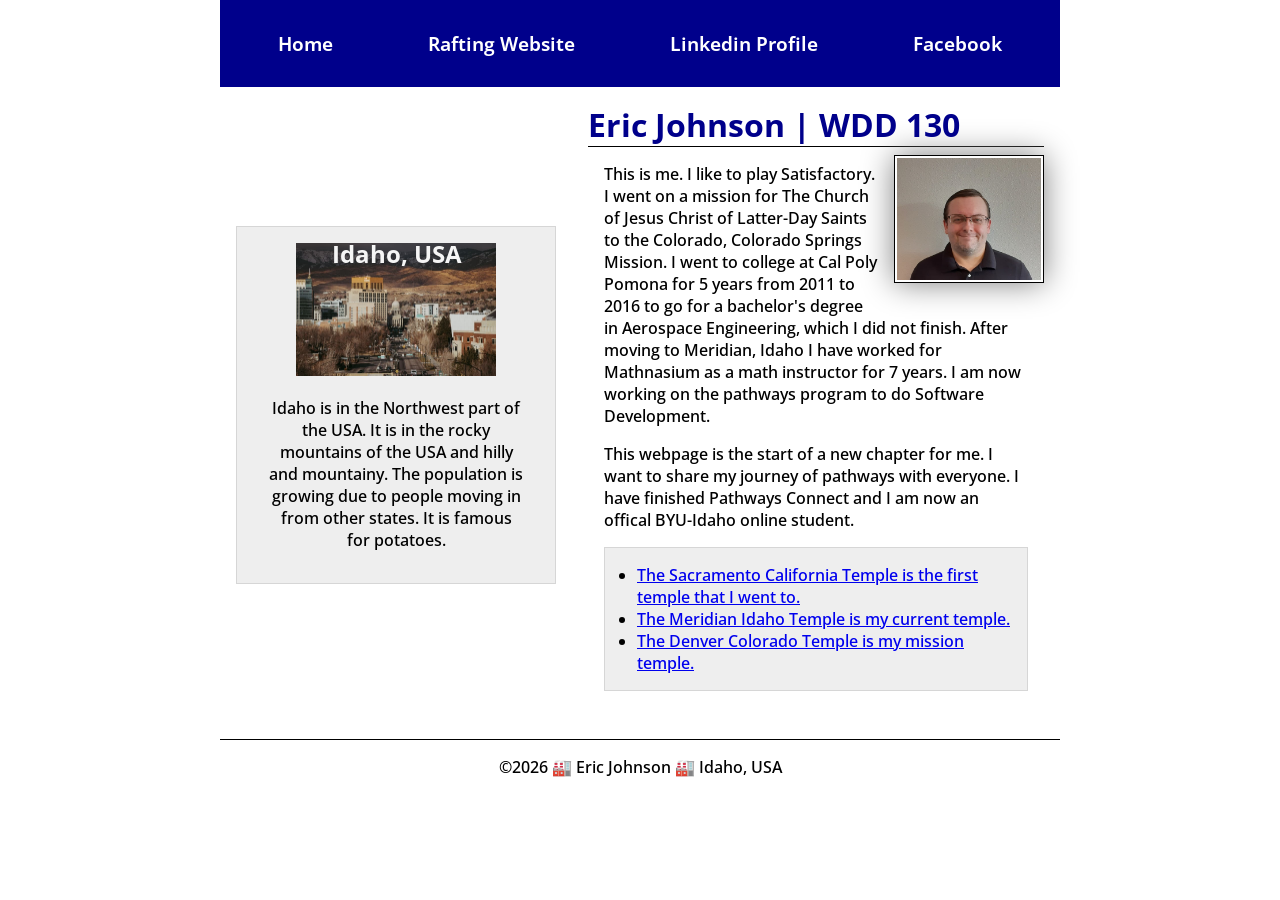
<file: index.html>
<!-- 19 March 2026 last edit -->
<!DOCTYPE html>
<html lang="en">

<head>
    <meta charset="UTF-8">
    <meta name="viewport" content="width=device-width, initial-scale=1.0">
    <title>Eric Johnson | WDD 130</title>
    <meta name="description"
      content="This is a home page for Eric Johnson, it was made for his WDD 130: Web Fundamentals class, its purpose is to show the skills learned in the class.">
    <meta name="author" content="Eric Johnson">
    <link rel="stylesheet" href="styles/styles.css">
    <link rel="preconnect" href="https://fonts.googleapis.com">
    <link rel="preconnect" href="https://fonts.gstatic.com" crossorigin>
    <link
      href="https://fonts.googleapis.com/css2?family=Open+Sans:ital,wght@0,300..800;1,300..800&display=swap"
      rel="stylesheet">
</head>

<body>
    <header>
        <nav>
            <a href="#">Home</a>
            <a href="wwr/">Rafting Website</a>
            <a href="https://www.linkedin.com/in/eric-johnson-2b090284/">Linkedin Profile</a>
            <a href="https://www.facebook.com/eric.johnson.882677/">Facebook</a>
        </nav>
    </header>
    <dev class="grid">
        <main>
            <h1>Eric Johnson | WDD 130</h1>
            <img src="images/profile.jpg" alt="Eric Johnson Profile" width="200">
            <p>This is me. I like to play Satisfactory. I went on a mission for The
                Church of Jesus
                Christ of Latter-Day Saints to the Colorado, Colorado Springs Mission. I went to
                college
                at Cal Poly Pomona for 5 years from 2011 to 2016 to go for a bachelor's degree in
                Aerospace Engineering, which I did not finish. After moving to Meridian, Idaho I
                have
                worked for Mathnasium as a math instructor for 7 years. I am now working on the
                pathways
                program to do Software
                Development.</p>
            <p>This webpage is the start of a new chapter for me. I want to share my
                journey of pathways
                with everyone. I have finished Pathways Connect and I am now an offical BYU-Idaho
                online
                student.
            </p>
            <ul class="box indent">
                <li><a
                      href="https://www.churchofjesuschrist.org/temples/details/sacramento-california-temple?lang=eng">The
                        Sacramento California Temple is the first temple that I went to.</a>
                </li>
                <li><a
                      href="https://www.churchofjesuschrist.org/temples/details/meridian-idaho-temple?lang=eng">The
                        Meridian Idaho Temple is my current temple.</a>
                </li>
                <li><a
                      href="https://www.churchofjesuschrist.org/temples/details/denver-colorado-temple?lang=eng">The
                        Denver Colorado Temple is my mission temple.</a>
                </li>
            </ul>

        </main>
        <aside class="box">
            <h2>Idaho, USA</h2>
            <img src="images/boise.jpg" alt="Downtown Boise, Idaho">
            <p>Idaho is in the Northwest part of the USA. It is in the rocky mountains of the USA
                and
                hilly and mountainy. The population is growing due to people moving in from other
                states. It is
                famous for potatoes.</p>
        </aside>
    </dev>


    <footer>
        <p>©2026 🏭 Eric Johnson 🏭 Idaho, USA</p>
    </footer>
</body>

</html>
</file>
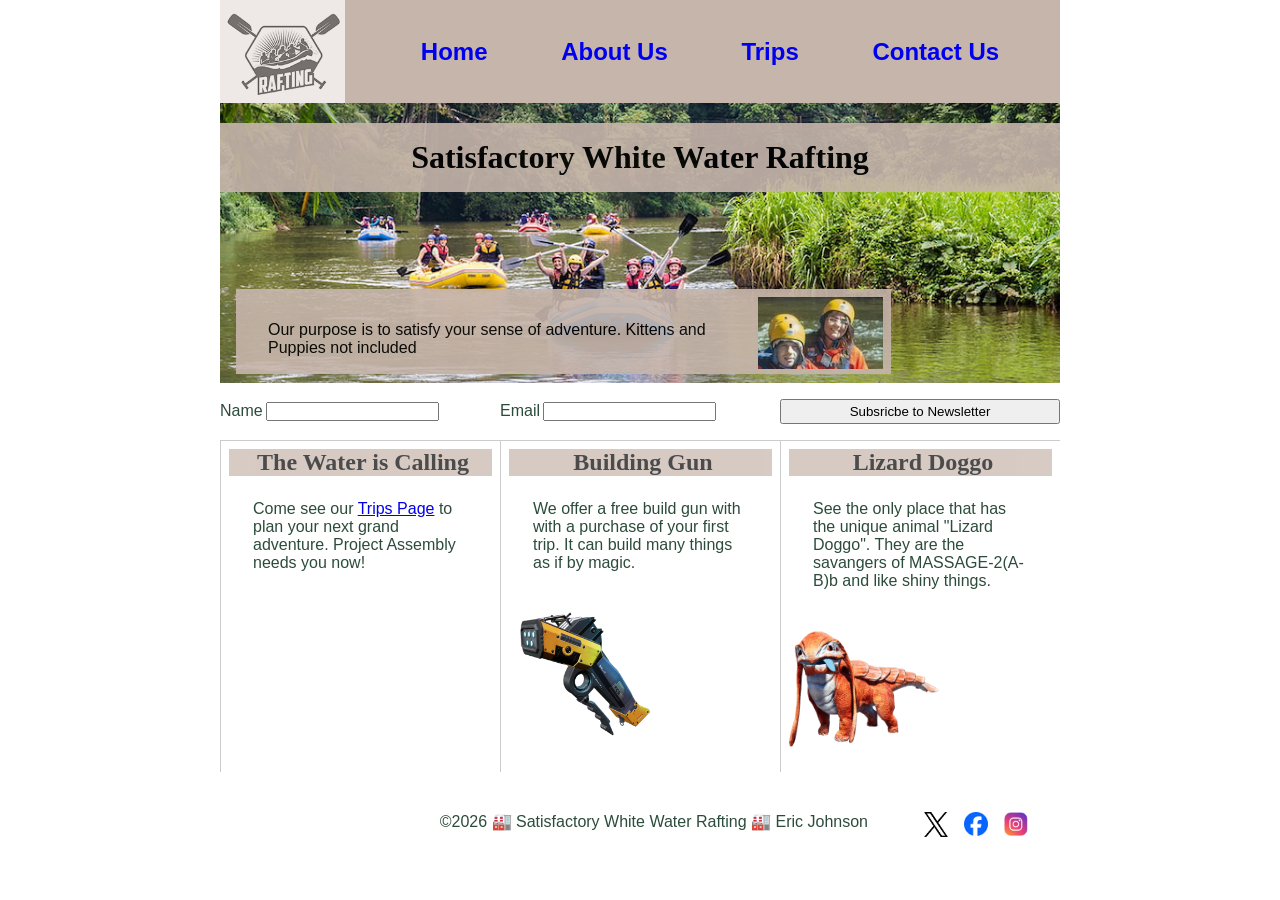
<file: wwr/index.html>
<!DOCTYPE html>
<html lang="en">

<head>
    <meta charset="UTF-8">
    <meta name="viewport" content="width=device-width, initial-scale=1.0">
    <title>Satisfactory White Water Rafting Home Page</title>
    <meta name="description"
      content="Satisfactory White Water Rafting Home page with a deal about our trips and advertisment for rafting.">
    <meta name="author" content="Eric Johnson">
    <link rel="stylesheet" href="styles/rafting.css">
    <!-- <link rel="preconnect" href="https://fonts.googleapis.com">
    <link rel="preconnect" href="https://fonts.gstatic.com" crossorigin>
    <link
      href="https://fonts.googleapis.com/css2?family=Open+Sans:ital,wght@0,300..800;1,300..800&display=swap"
      rel="stylesheet"> -->
</head>

<body>
    <header>
        <img src="images/rafting-logo.png" alt="Rafting Logo">
        <nav>
            <a href="index.html">Home</a>
            <a href="about.html">About Us</a>
            <a href="trips.html">Trips</a>
            <a href="contact.html">Contact Us</a>
        </nav>
    </header>
    <main>
        <div class="hero"><img src="images/rafting-banner.jpg" alt="Rafting Banner">
            <h1>Satisfactory White Water Rafting</h1>
            <article>
                <img src="images/happy-rafters.jpg" alt="Happy People">
                <p>Our purpose is to satisfy your sense of adventure. Kittens and Puppies not
                    included</p>
            </article>
        </div>
        <form class="grid4">
            <div><label for="name">Name</label><input type="text" id="name" name="name" required>
            </div>
            <div><label for="email">Email</label><input type="text" id="email" name="email"
                  required></div>
            <button type="submit">Subsricbe to Newsletter</button>
        </form>
        <div class="grid4">
            <section class="index-bottom">
                <h2>The Water is Calling</h2>
                <p>Come see our <a href="trips.html">Trips Page</a> to plan your next grand
                    adventure. Project Assembly needs you now!
                </p>
            </section>
            <section class="index-bottom">
                <h2>Building Gun</h2>
                <p>We offer a free build gun with with a purchase of your first trip. It can build
                    many things as if by magic.</p><a
                  href="https://satisfactory.wiki.gg/index.php?curid=4322"><img
                      src="images/build-gun.png" alt="Build Gun" class="cool"></a>
            </section>
            <section class="index-bottom">
                <h2>Lizard Doggo</h2>
                <p>See the only place that has the unique animal "Lizard Doggo". They are the
                    savangers of MASSAGE-2(A-B)b and like shiny things.</p><a
                  href="https://satisfactory.fandom.com/index.php?curid=5037"><img
                      src="images/lizard-doggo.webp" alt="Lizard Doggo" class="cool"></a>
            </section>
        </div>
    </main>
    <footer class="grid2">
        <p>©2026 🏭 Satisfactory White Water Rafting 🏭 Eric Johnson</p>
        <nav class="socialmedia">
            <a href="https://x.com"><img src="images/logo-x.png" alt="X Website Logo"></a>
            <a href="https://facebook.com"><img src="images/facebook_logo.png"
                  alt="Facebook Logo"></a>
            <a href="https://instagram.com"><img src="images/instagram-logo.jpg"
                  alt="Instagram Logo"></a>
        </nav>
    </footer>
</body>

</html>
</file>
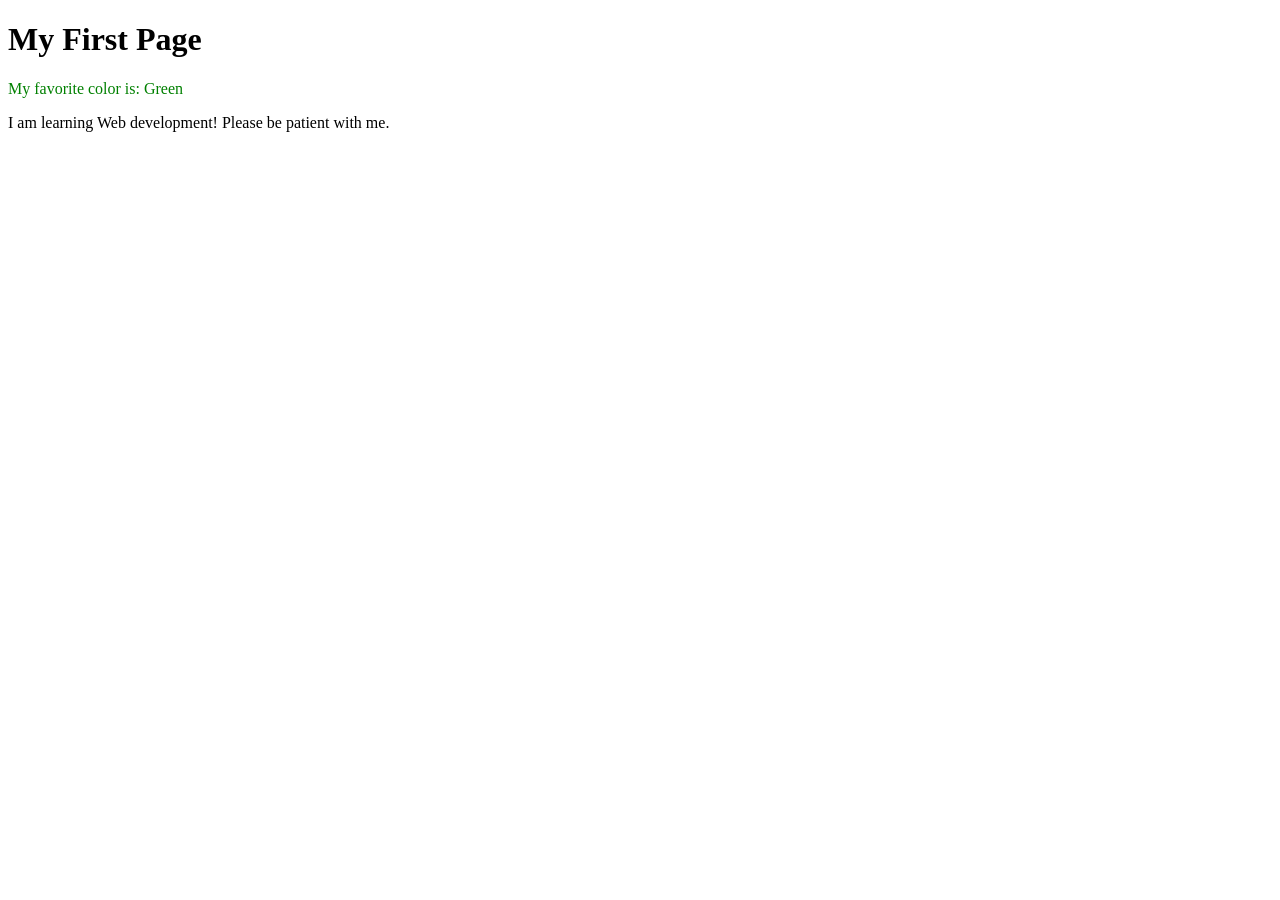
<file: week01/first-page.html>
<!DOCTYPE html>
<html lang="en">

<head>
    <meta charset="UTF-8">
    <meta name="viewport" content="width=device-width, initial-scale=1.0">
    <title>My First Page</title>
</head>

<body>
    <h1>My First Page</h1>
    <P style="color: green;">My favorite color is: Green </p>
    <p>I am learning Web development! Please be patient with me.</p>
</body>

</html>
</file>
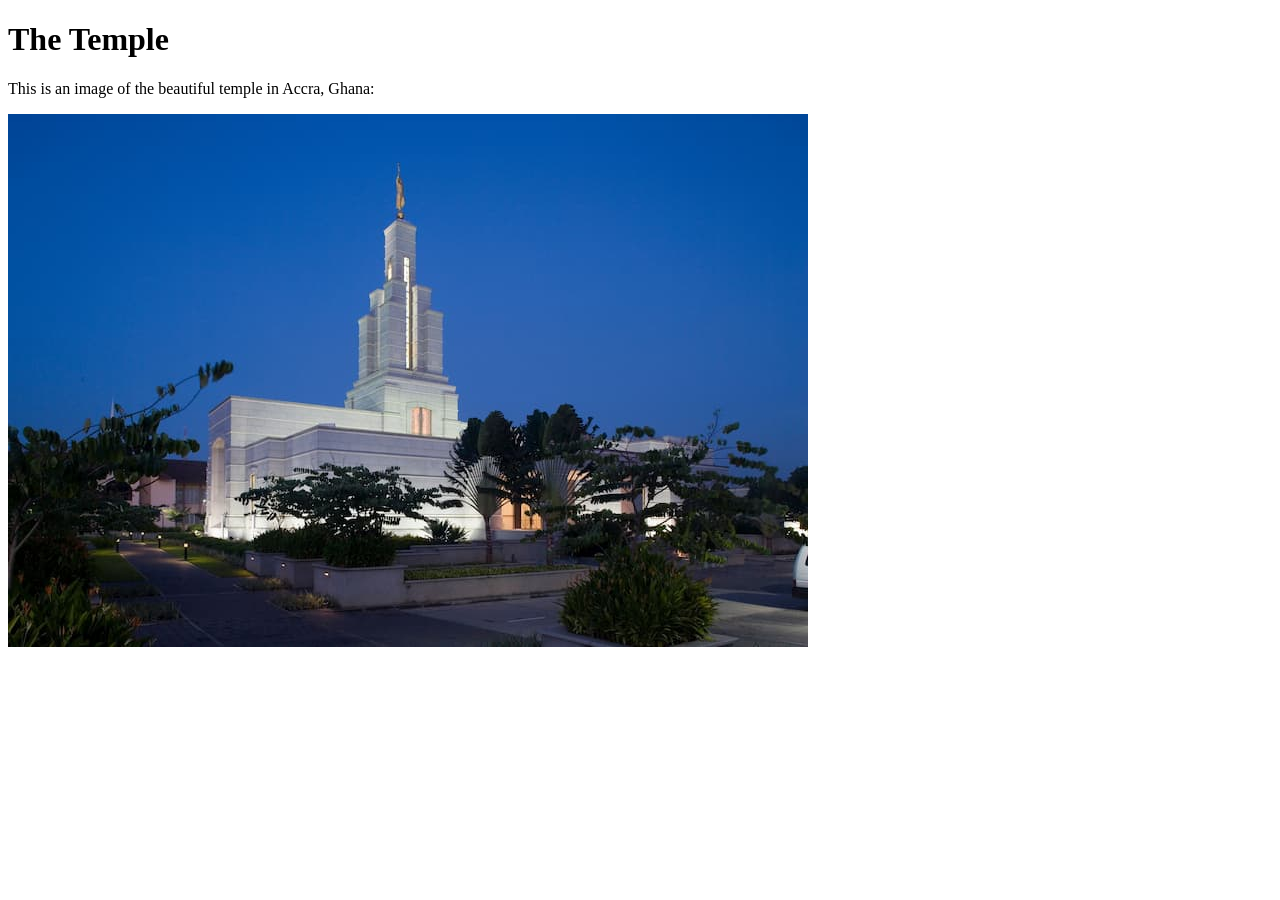
<file: week01/images-solution.html>
<!DOCTYPE html>
<html lang="en">
<head>
    <meta charset="UTF-8">
    <meta name="viewport" content="width=device-width, initial-scale=1.0">
    <title>Temple Image</title>
</head>
<body>
    <h1>The Temple</h1>
    <p>This is an image of the beautiful temple in Accra, Ghana:</p>
    <img src="images/temple-small.jpg" alt="The Accra Ghana Temple">
    
</body>
</html>
</file>
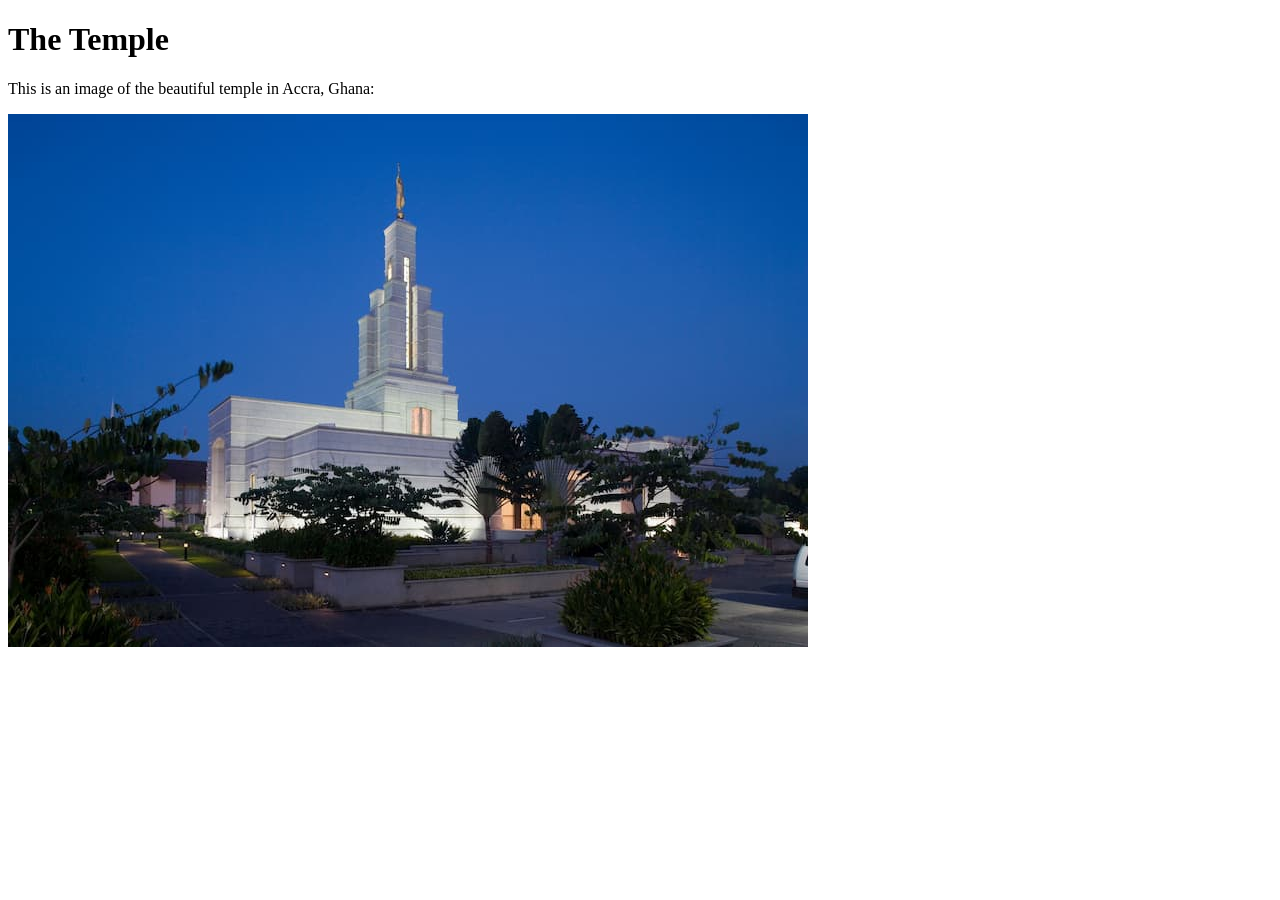
<file: week01/images.html>
<!DOCTYPE html>
<html lang="en">
<!-- Comment with "CTRL and /" -->

<head>
    <meta charset="UTF-8">
    <meta name="viewport" content="width=device-width, initial-scale=1.0">
    <title>Temple Image</title>
</head>

<body>
    <h1>The Temple</h1>
    <p>This is an image of the beautiful temple in Accra, Ghana:</p>
    <img src="images/temple-small.jpg" alt="The Accra Ghana Temple">

</body>

</html>
</file>
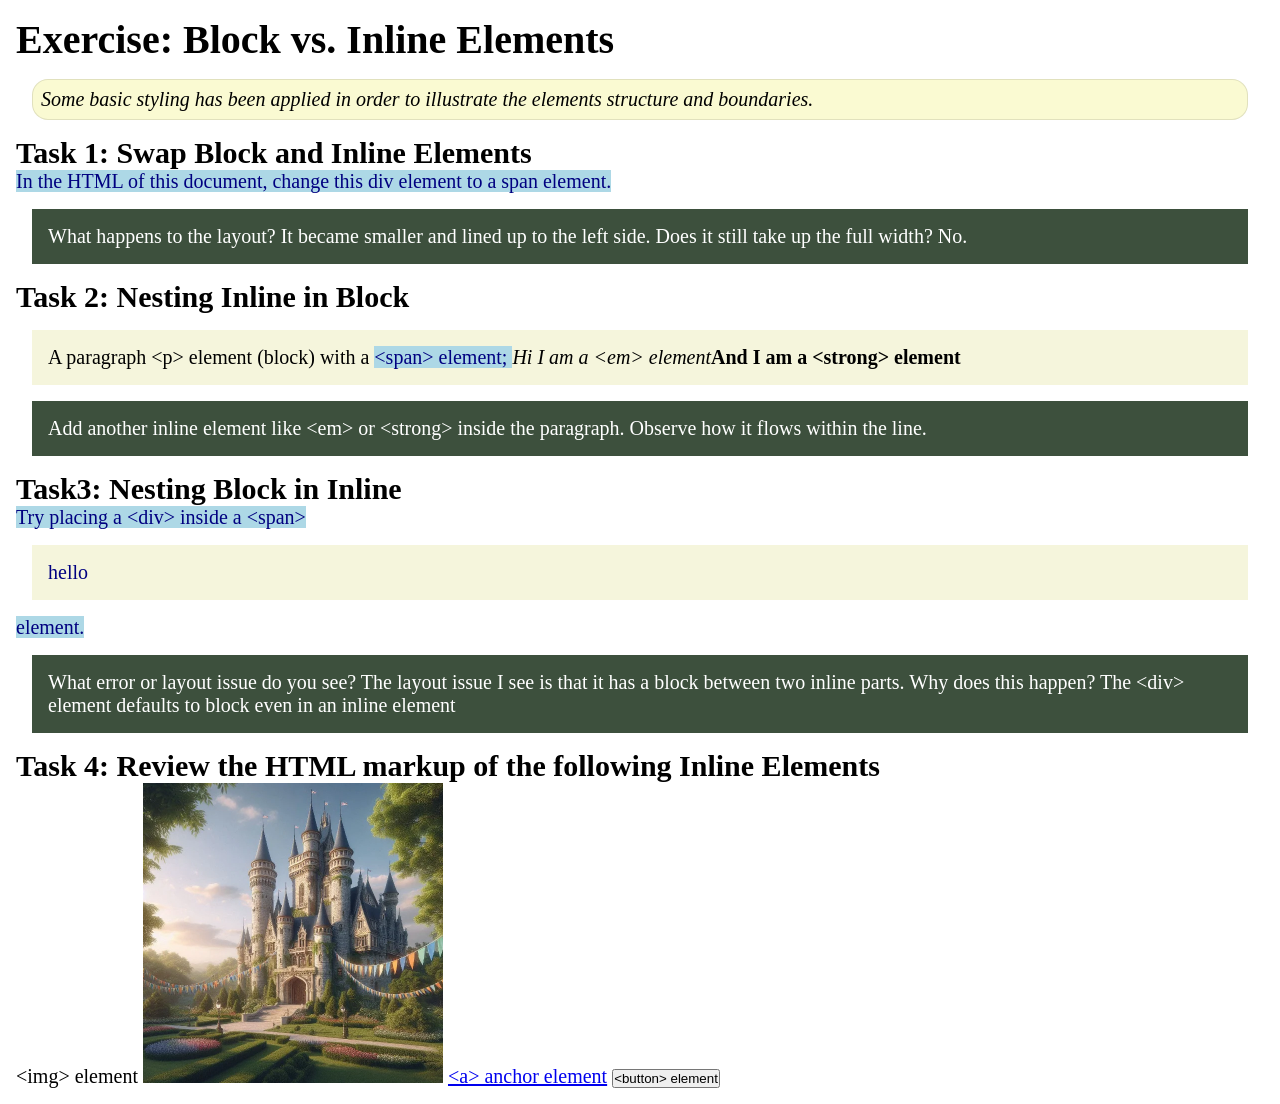
<file: week02/block-vs-inline.html>
<!DOCTYPE html>
<html lang="en">

<head>
    <meta charset="UTF-8">
    <meta name="viewport" content="width=device-width, initial-scale=1.0">
    <title>Exercise: Block vs. Inline Elements</title>
    <link rel="stylesheet" href="styles/block-vs-inline.css">
</head>

<body>
    <main>
        <h1>Exercise: Block vs. Inline Elements</h1>
        <p class="note">Some basic styling has been applied in order to illustrate the elements
            structure and
            boundaries.</p>

        <h2>Task 1: Swap Block and Inline Elements</h2>
        <span>In the HTML of this document, change this div element to a span element.</span>

        <p class="question">What happens to the layout? It became smaller and lined up to the left
            side. Does it still take up the full width? No.</p>

        <h2>Task 2: Nesting Inline in Block</h2>
        <p>A paragraph &lt;p&gt; element (block) with a <span>&lt;span&gt; element;
            </span><em>Hi I am a &lt;em&gt; element</em><strong>And I am a &lt;strong&gt;
                element</strong></p>
        <p class="question">Add another inline element like &lt;em&gt; or &lt;strong&gt; inside the
            paragraph. Observe
            how it flows within the line.</p>

        <h2>Task3: Nesting Block in Inline</h2>
        <span>Try placing a &lt;div&gt; inside a &lt;span&gt; <div>hello</div>element.</span>
        <p class="question">What error or layout issue do you see? The layout issue I see is that it
            has a block between two inline parts. Why does this happen? The &lt;div&gt; element
            defaults to block even in an inline element</p>


        <h2>Task 4: Review the HTML markup of the following Inline Elements</h2>
        &lt;img&gt; element
        <img src="images/castle.webp" alt="placeholder image (images are inline)" width="300"
          height="300">
        <a href="https://churchofjesuschrist.org">&lt;a&gt; anchor element</a>
        <button type="button">&lt;button&gt; element</button>
    </main>
</body>

</html>
</file>
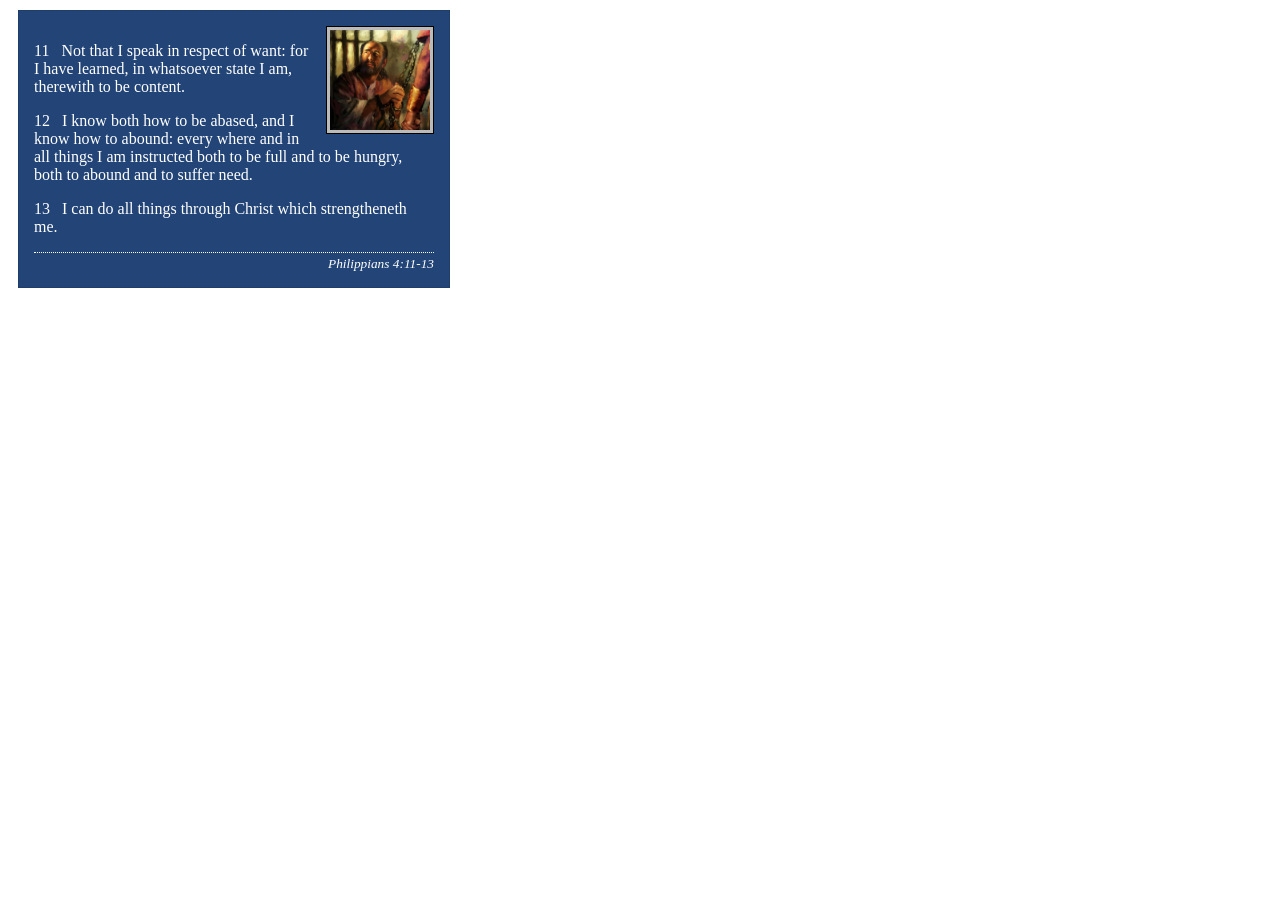
<file: week02/box-model-solution.html>
<!DOCTYPE html>
<html lang="en">
<head>
    <meta charset="UTF-8">
    <meta name="viewport" content="width=device-width, initial-scale=1.0">
    <title>Box Model Activity</title>
    <link rel="stylesheet" href="styles/box-model-solution.css">
</head>
<body>
    <main>
        <div class="callout">
            <img src="images/apostle-paul-imprisoned.webp" alt="Paul the Apostle - Imprisoned in Rome" width="200" height="200">
            <blockquote>
                <p>11 &nbsp; Not that I speak in respect of want: for I have learned, in whatsoever state I am, therewith to be content.</p>
                <p>12 &nbsp; I know both how to be abased, and I know how to abound: every where and in all things I am instructed both to be full and to be hungry, both to abound and to suffer need.</p>
                <p>13 &nbsp; I can do all things through Christ which strengtheneth me.</p>
            </blockquote>
            <cite>Philippians 4:11-13</cite>
        </div>
    </main>
</body>
</html>
</file>
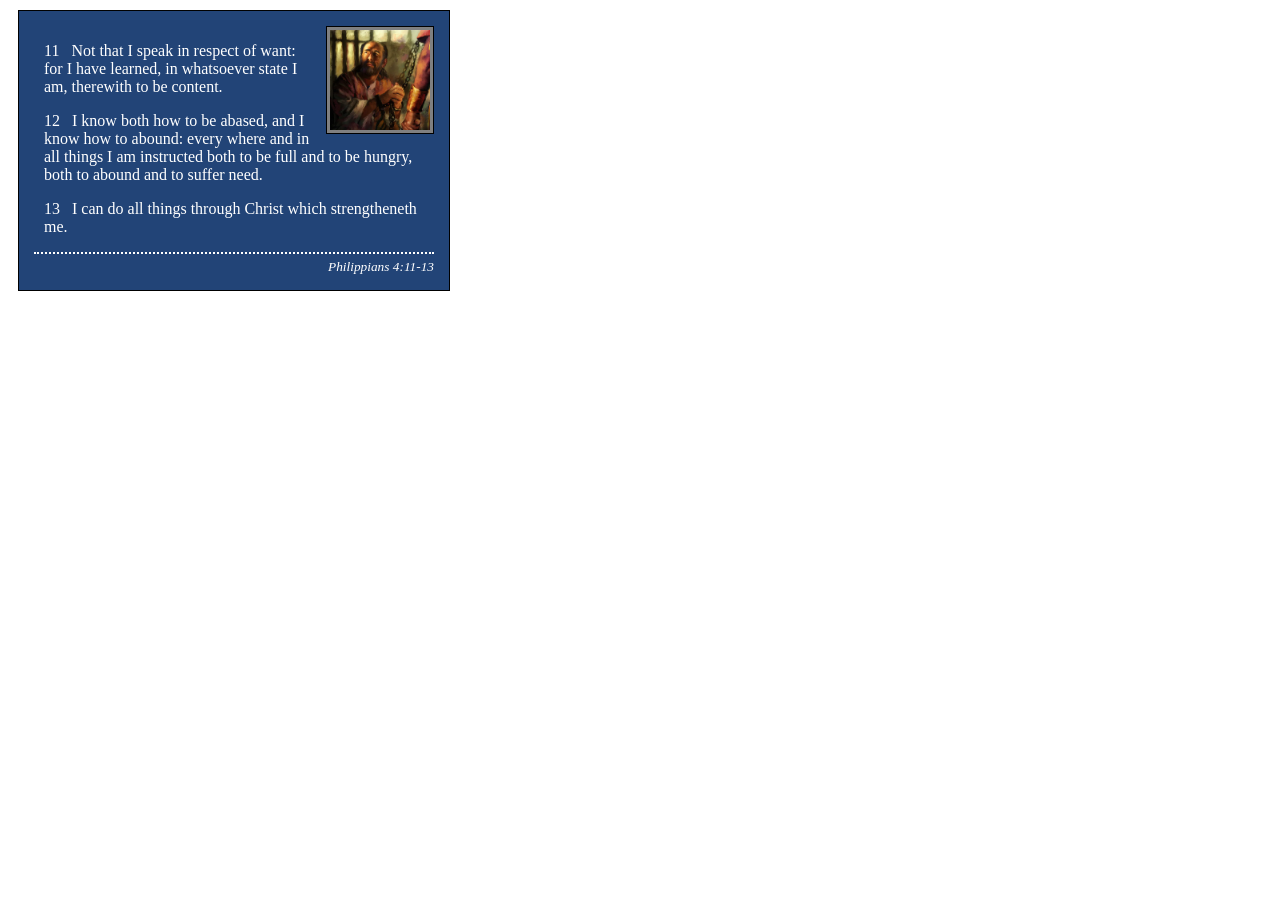
<file: week02/box-model.html>
<!DOCTYPE html>
<html lang="en">

<head>
    <meta charset="UTF-8">
    <meta name="viewport" content="width=device-width, initial-scale=1.0">
    <title>Box Model Activity</title>
    <link rel="stylesheet" href="styles/box-model.css">
</head>

<body>
    <main>
        <div class="callout">
            <img src="images/apostle-paul-imprisoned.webp"
              alt="Paul the Apostle - Imprisoned in Rome" width="200" height="200">
            <blockquote>
                <p>11 &nbsp; Not that I speak in respect of want: for I have learned, in whatsoever
                    state I am, therewith to be content.</p>
                <p>12 &nbsp; I know both how to be abased, and I know how to abound: every where and
                    in all things I am instructed both to be full and to be hungry, both to abound
                    and to suffer need.</p>
                <p>13 &nbsp; I can do all things through Christ which strengtheneth me.</p>
            </blockquote>
            <cite>Philippians 4:11-13</cite>
        </div>
    </main>
</body>

</html>
</file>
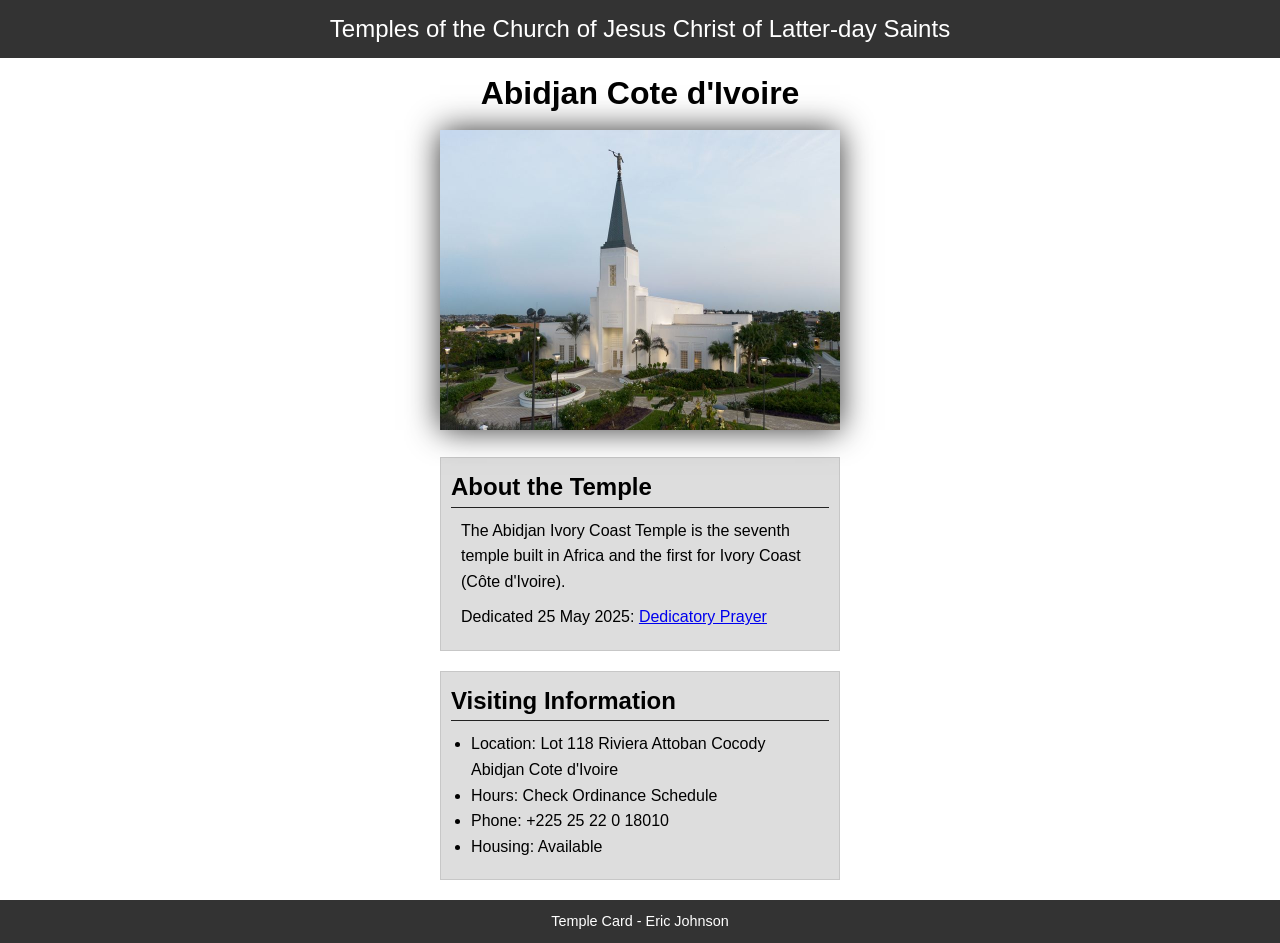
<file: week02/temple.html>
<!DOCTYPE html>
<html lang="en">

<head>
    <meta charset="UTF-8">
    <meta name="viewport" content="width=device-width, initial-scale=1.0">
    <title>Temple Card - Abidjan Cote d'Ivoire</title>
    <link rel="stylesheet" href="styles/temple.css">
</head>

<body>
    <header>
        <p>Temples of the Church of Jesus Christ of Latter-day Saints</p>
    </header>
    <main>
        <h1>Abidjan Cote d'Ivoire</h1>
        <picture>
            <img src="images/abidjan-ivory-coast.jpeg" alt="Abidjan Cote d'Ivoire Temple">
        </picture>
        <section>
            <h2>About the Temple</h2>
            <p>The Abidjan Ivory Coast Temple is the seventh temple built in Africa and the first
                for Ivory Coast (Côte
                d'Ivoire).</p>
            <p>Dedicated 25 May 2025: <a
                  href="https://www.churchofjesuschrist.org/temples/dedicatory-prayer/abidjan-ivory-coast-temple/2025-05-25?lang=eng"
                  target="_blank" rel="noopener noreferrer">Dedicatory Prayer</a></p>
        </section>
        <section>
            <h2>Visiting Information</h2>
            <ul>
                <li>Location: Lot 118 Riviera Attoban Cocody Abidjan Cote d'Ivoire</li>
                <li>Hours: Check Ordinance Schedule</li>
                <li>Phone: +225 25 22 0 18010</li>
                <li>Housing: Available</li>
            </ul>
        </section>
    </main>
    <footer>
        <p>Temple Card - Eric Johnson</p>
    </footer>
</body>

</html>
</file>
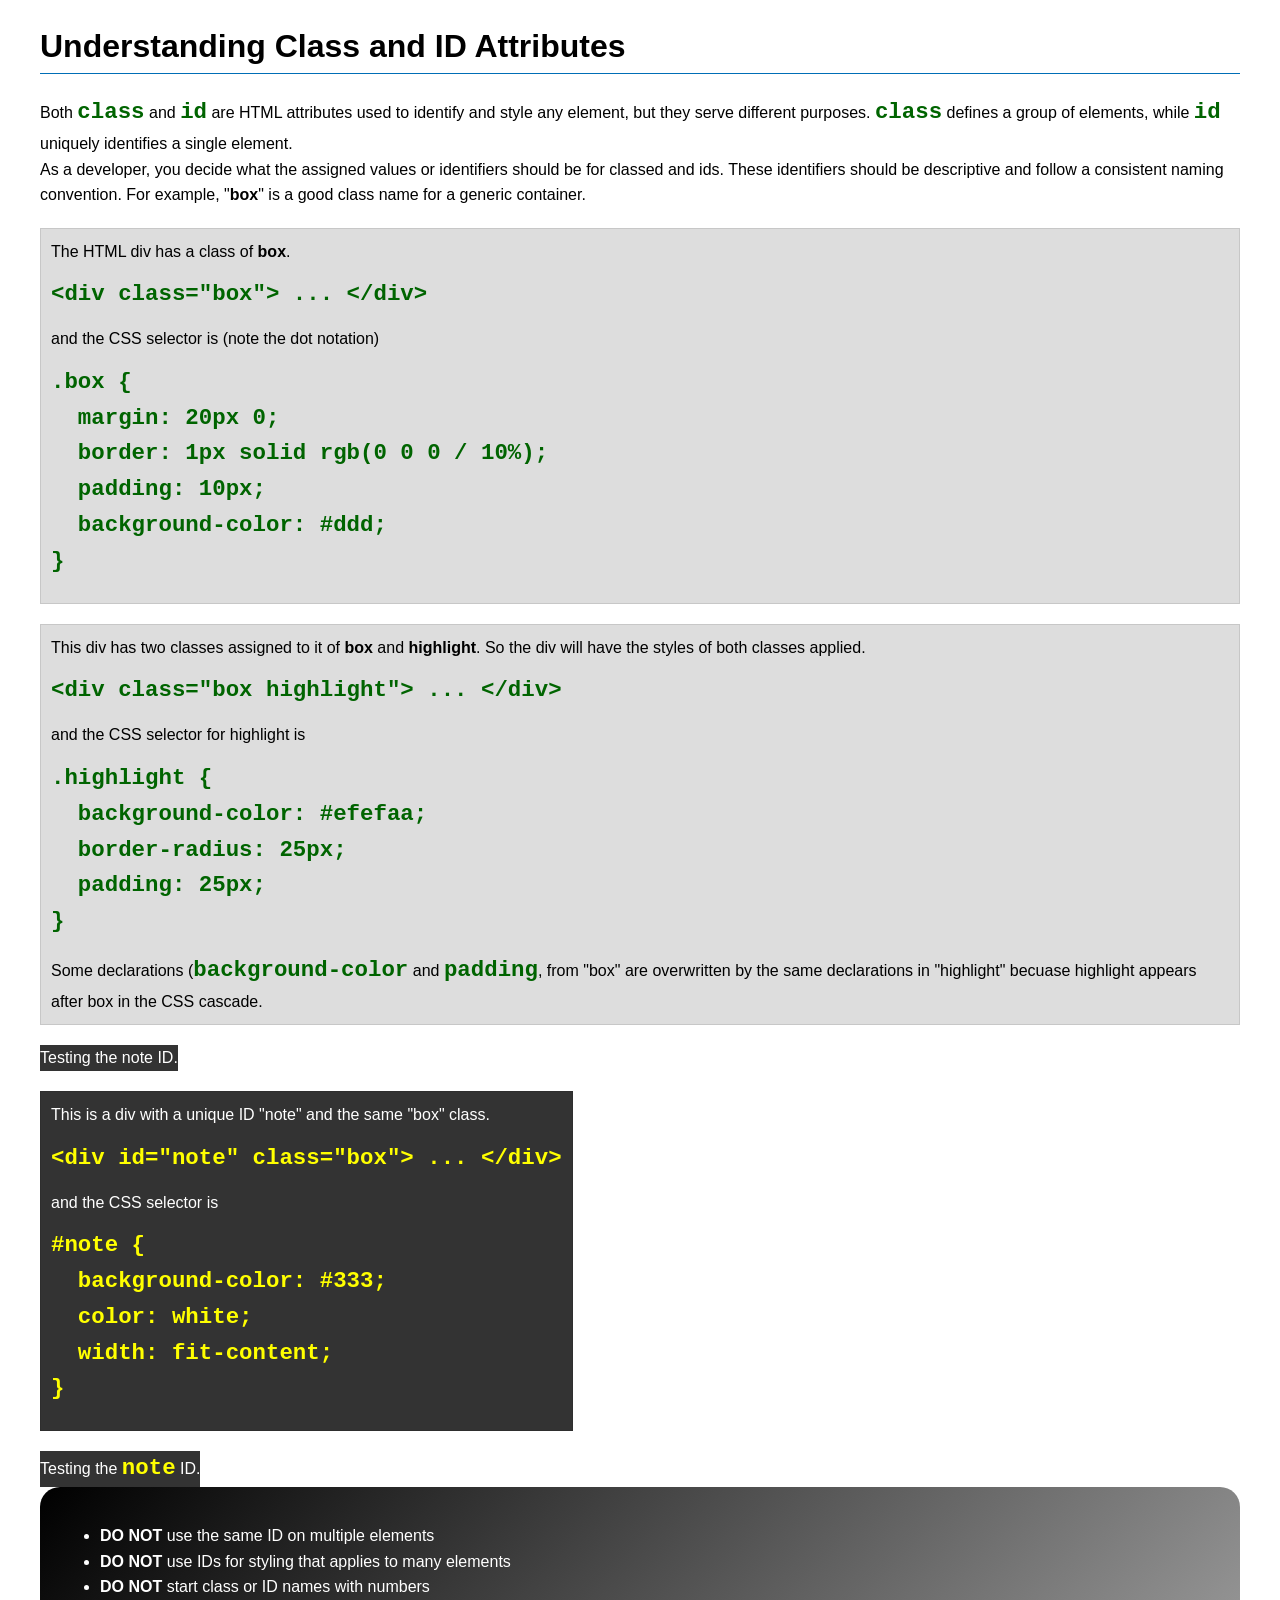
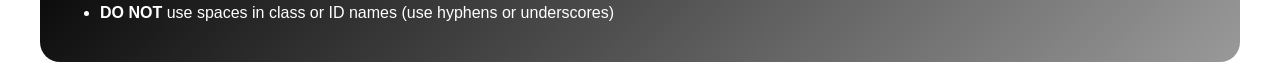
<file: week03/class-and-id.html>
<!DOCTYPE html>
<html lang="en">

<head>
    <meta charset="UTF-8">
    <meta name="viewport" content="width=device-width, initial-scale=1.0">
    <title>Class vs ID Attributes</title>
    <link rel="stylesheet" href="styles/class-and-id.css">
</head>

<body>
    <h1>Understanding Class and ID Attributes</h1>
    <p>Both <code>class</code> and <code>id</code> are HTML attributes used to identify and style
        any element, but they
        serve different purposes. <code>class</code> defines a group of elements, while
        <code>id</code> uniquely
        identifies a single element.
    </p>
    <p>As a developer, you decide what the assigned values or identifiers should be for classed and
        ids. These
        identifiers should be
        descriptive and follow a consistent naming convention. For example, "<strong>box</strong>"
        is a good class name
        for a generic container.</p>
    <div class="box">
        <p>The HTML div has a class of <strong>box</strong>.</p>
        <pre><code class="html">&lt;div class="box"&gt; ... &lt;/div&gt;</code></pre>
        and the CSS selector is (note the dot notation)
        <pre><code class="css">.box {
  margin: 20px 0;
  border: 1px solid rgb(0 0 0 / 10%);
  padding: 10px;
  background-color: #ddd; 
}</code></pre>
    </div>

    <div class="box">
        <p>This div has two classes assigned to it of <strong>box</strong> and
            <strong>highlight</strong>. So the div
            will have the styles of both classes applied.
        </p>
        <pre><code class="html">&lt;div class="box highlight"&gt; ... &lt;/div&gt;</code></pre>
        and the CSS selector for highlight is
        <pre><code class="css">.highlight {
  background-color: #efefaa;
  border-radius: 25px;
  padding: 25px;
}</code></pre>
        <p>Some declarations (<code>background-color</code> and <code>padding</code>, from "box" are
            overwritten by the same declarations in "highlight" becuase highlight appears after box
            in the CSS cascade.</p>
    </div>
    <div id="note">
        <p>Testing the note ID.</p>
    </div>
    <div id="note" class="box">
        <p>This is a div with a unique ID "note" and the same "box" class.</p>
        <pre><code class="html">&lt;div id="note" class="box"&gt; ... &lt;/div&gt;</code></pre>
        and the CSS selector is
        <pre><code class="css">#note {
  background-color: #333;
  color: white;
  width: fit-content;
}</code></pre>
    </div>

    <div id="note">
        <p>Testing the <code>note</code> ID.</p>
    </div>

    <section id="best-practice">
        <ul>
            <li><strong>DO NOT</strong> use the same ID on multiple elements</li>
            <li><strong>DO NOT</strong> use IDs for styling that applies to many elements</li>
            <li><strong>DO NOT</strong> start class or ID names with numbers</li>
            <li><strong>DO NOT</strong> use spaces in class or ID names (use hyphens or underscores)
            </li>
        </ul>
    </section>


</body>

</html>
</file>
<file: styles/styles.css>
:root {
    --border-standard: 1px solid #000;
    --primary-color: darkblue;

}

* {
    margin: 0;
    padding: 0;
    box-sizing: border-box;
}

body {
    font-family: "Open Sans", sans-serif;
    font-optical-sizing: auto;
    font-weight: 550;
    /* weight can be from 300 to 800 */
    font-style: normal;
    font-variation-settings:
        "wdth" 100;
}

nav {
    background-color: var(--primary-color);
    padding: 10px;
    display: flex;
    justify-content: space-around;
    align-items: center;
}

nav a {
    display: block;
    color: white;
    display: block;
    padding: 20px;
    text-decoration: none;
    font-size: 1.2rem;
    font-weight: 650;
}

.grid {
    display: grid;
    align-items: center;
}

main {
    grid-column: 2/3;
    margin: 1rem;
}

aside {
    width: 20rem;
    text-align: center;
    position: relative;
    grid-column: 1/2;
    grid-row: 1/2;
}

header,
footer,
.grid {
    max-width: 840px;
    margin: 0 auto;
}

footer {
    margin-top: 1rem;
    border-top: var(--border-standard);
    text-align: center;
}

h1 {
    color: var(--primary-color);
    border-bottom: var(--border-standard);
}

main img {
    width: 150px;
    height: auto;
    border: var(--border-standard);
    padding: 2px;
    box-shadow: 0 0 30px gray;
    float: right;
    margin: 0.5rem 0 1rem 1rem;
}

aside img {
    width: 200px;
    height: auto;
}

aside h2 {
    color: whitesmoke;
    position: absolute;
    top: 10px;
    left: 95px;
}

p {
    margin: 1rem;
    padding: 0;
}

/* Class Selectors */
.box {
    margin: 1rem;
    border: 1px solid rgba(0, 0, 0, .1);
    padding: 1rem;
    background-color: #eee;
    color: #000;
}

.indent {
    padding-left: 2rem;
}

.open-sans {
    font-family: "Open Sans", sans-serif;
    font-optical-sizing: auto;
    font-weight: 400;
    font-style: normal;
    font-variation-settings:
        "wdth" 100;
}
</file>
<file: wwr/styles/rafting.css>
:root {
    --secondary-color: darkgreen;
    /* forest green */
    --accent1-color: #c6b5ab;
    --accent2-color: #2c4c3b;
    --heading-font: Garamond serif;
    --body-font: Arial, Helvetica, sans-serif;
}

/* @font-face {
    font-family: "satisfontory"; */
/* By Nate Wren Design*/
/* src: url('fonts/satisfontory.otf') format('otf'), url('fonts/satisfontory.ttf') format('ttf');
    font-weight: normal;
    font-style: normal;

} */

* {
    margin: 0;
    padding: 0;
    box-sizing: border-box;
}

body {
    font-family: var(--body-font);
    color: var(--accent2-color)
}

header,
main,
footer {
    max-width: 840px;
    margin: 0 auto;
}

header {
    display: grid;
    grid-template-columns: 1fr 5fr;
    align-items: center;
    justify-content: center;
    background-color: var(--accent1-color);
}

header img {
    width: 125px;
    opacity: 70%;
}

nav {
    display: flex;
    align-items: center;
    justify-content: space-around;

}

nav a {
    text-decoration: none;
    font-size: 1.5rem;
    font-weight: 700;
}

h1,
h2 {
    font-family: var(--heading-font);
    color: var(--secondary-color)
}

nav,
p,
section,
article {
    margin: 16px;
    padding: 8px;
}

.small {
    width: 150px;
    height: auto;
    box-shadow: 0 0 20px 10px var(--accent2-color);
    opacity: 60%;
}

h1 {
    position: absolute;
    top: 20px;
    width: 100%;
    padding: 16px;
    text-align: center;
    opacity: 0.9;
    background-color: var(--accent1-color);
    color: black;
}

h2 {
    background-color: var(--accent1-color);
    opacity: 0.7;
    padding-left: 5px;
    color: black;
    text-align: center;
}

footer {
    text-align: right;
}

.hero {
    position: relative;
}

.hero img {
    display: block;
    width: 100%;
    height: auto;
}

.hero article {
    position: absolute;
    top: 170px;
    color: black;
    opacity: 0.9;
    background-color: var(--accent1-color);
    height: 85px;

}

figcaption {
    text-align: center;
}

figure img {
    max-width: 150px;
    height: auto;
    box-shadow: none;
    opacity: 1;
    margin-top: 0.5rem;
}

form {
    display: flex;
    flex-direction: column;
}

fieldset {
    border: none;
    display: grid;
    grid-template-columns: 1fr 4fr;
}

article p {
    color: black;
}

.form-item {
    display: grid;
    grid-template-columns: 1fr 4fr;
}

.adventure {
    grid-column: 1/6;

}

.hero article img {
    float: right;
    width: 125px;
}

.socialmedia {
    display: flex;
}

.socialmedia a {
    text-decoration: none;
}

.socialmedia img {
    max-width: 1.5rem;
    height: auto;
}

.grid {
    display: grid;
    grid-template-columns: 2fr 1fr 2fr;
    grid-template-rows: 1fr 4fr;
    place-items: center;

}

.grid2 {
    display: grid;
    grid-template-columns: 4fr 1fr;
}

.grid h2 {
    grid-column: 1/4;
}

.grid3 {
    display: grid;
    grid-template-columns: 1fr 1fr 1fr 1fr 1fr;
    grid-template-rows: 1fr 4fr;
}

.flex {
    display: flex;
    align-items: center;
    justify-content: space-around;
    flex-wrap: wrap;
}

input {
    margin: 3px;
}

fieldset p {
    grid-row: 1/4;
    place-self: start;
    margin: auto auto auto 0;
    padding: 0;
}

fieldset input {
    width: 1.5rem;
    height: 1.5rem;
}

table,
th,
td {
    border: 1px solid rgb(0 0 0 / 20%);
    border-collapse: collapse;
    padding: 5px;
    text-align: center;
}

.map {
    margin: 0 auto;
}

section.start {
    position: relative;
}

h1.contact-us {
    position: relative;
    display: block;
    background-color: white;
}

.middle {
    display: grid;
    grid-template-columns: 1fr 1fr;
}

.size-normal {
    width: 1rem;
    height: 1rem;
    align-self: start;
}

.last-item {
    display: grid;
    grid-template-columns: 1fr 6fr;
}

.profile {
    align-self: center;
    color: black;
}

.end {
    border: 1px solid rgb(0 0 0 / 20%);
    background-color: var(--accent1-color);
}

.grid4 {
    display: grid;
    grid-template-columns: 1fr 1fr 1fr;
    gap: 0;
    margin: 1rem auto;
}

.cool {
    display: block;
    width: 150px;
    height: auto;
    justify-self: center;
}

.index-bottom {
    margin: 0;
    border-top: 1px solid rgb(0 0 0 / 20%);
    border-left: 1px solid rgb(0 0 0 / 20%);

}

.trip-img {
    width: 225px;
    box-shadow: 0 0 5px 5px var(--accent2-color);
    margin: 0 auto;
}

.flex1 {
    display: grid;
    grid-template-columns: 1fr 4fr;
}

/* .open-sans {
    font-family: "Open Sans", sans-serif;
    font-optical-sizing: auto;
    font-weight: 550;
    /* weight can be from 300 to 800 */
/* font-style: normal;
    font-variation-settings:
        "wdth" 100;
} */
</file>
<file: week02/styles/block-vs-inline.css>
* {
    margin: 0;
    padding: 0;
}

body {
    font-size: 20px;
    margin: 1rem;
}

p,
div {
    background-color: beige;
    margin: 1rem;
    padding: 1rem;
}

span {
    color: navy;
    background-color: lightblue;
}

code {
    margin: 0;
    padding: 0;
    color: green;
    font-size: 1.2rem;
}

.note {
    font-style: italic;
    background-color: lightgoldenrodyellow;
    border-radius: 1rem;
    border: 1px solid rgb(0 0 0 / 10%);
    margin: 1rem;
    padding: .5rem;
}

.question {
    background-color: #3d503d;
    color: #fff;
}
</file>
<file: week02/styles/box-model-solution.css>
.callout {
    max-width: 400px;
    margin: 10px;
    border: 1px solid rgba(0, 0, 0, .1);
    padding: 15px;
    background-color: #247;
    color: #fff;
}

.callout img {
    float: right;
    margin: 0 0 10px 15px;
    border: 1px solid #000;
    padding: 3px;
    background-color: #bbb;
    width: 100px;
    height: auto;

}

blockquote {
    margin: 0;
}

cite {
    display: block;
    border-top: 1px dotted #fff;
    padding-top: 3px;
    text-align: right;
    font-size: smaller;
}
</file>
<file: week02/styles/box-model.css>
.callout {
    max-width: 400px;
    margin: 10px;
    border: 1px solid black;
    padding: 15px;
    background-color: #247;
    -webkit-text-fill-color: white;
}

.callout img {
    float: right;
    margin: 0 0 10px 15px;
    border: 1px solid black;
    padding: 3px;
    background-color: gray;
    width: 100px;
    height: auto;
}

blockquote {
    margin: 10px
}

cite {
    display: block;
    border-top: 2px dotted white;
    padding-top: 5px;
    text-align: right;
    font-size: smaller;
}
</file>
<file: week02/styles/temple.css>
* {
    margin: 0;
    padding: 0;
}

body {
    font-family: Arial;
    line-height: 1.6;
}

header,
footer {
    background-color: #333;
    color: #fff;
    padding: 10px;
    text-align: center;
    font-size: 1.5rem;
}

main {
    width: 400px;
    margin: 0 auto;
}

h1 {
    margin: 10px;
    text-align: center;
}

h2 {
    border-bottom: 1px solid #222;
}

img {
    width: 100%;
    height: auto;
    box-shadow: 0 0 30px #333;
}

section {
    margin: 20px 0;
    border: 1px solid rgb(0 0 0 / 10%);
    padding: 10px;
    background-color: #ddd;
}

section p {
    margin: 10px;
}

ul {
    margin: 10px 20px;
}

footer {
    font-size: .9rem;
}
</file>
<file: week03/styles/class-and-id.css>
body {
    font-family: Arial, sans-serif;
    line-height: 1.6;
    margin: 0;
    padding: 0 40px;
}

h1 {
    border-bottom: 1px solid rgb(0 110 182);
    padding-bottom: 0;
}

p {
    margin: 0;
}

code {
    color: darkgreen;
    font-weight: 700;
    font-size: 1.4rem;
}

/* Class examples - can be reused */

.box {
    margin: 20px 0;
    border: 1px solid rgb(0 0 0 / 10%);
    padding: 10px;
    background-color: #ddd;
    /* this is shorthand for #dddddd */
}

.highlight {
    background-color: #efefaa;
    border-radius: 25px;
    padding: 25px;
}

/* ID examples - should be unique */

#note {
    background-color: #333;
    color: white;
    width: fit-content;
}

#note code {
    color: yellow;
}

#best-practice {
    background: linear-gradient(135deg, #000 0%, #999 100%);
    color: white;
    border-radius: 20px;
    padding: 20px
}
</file>
